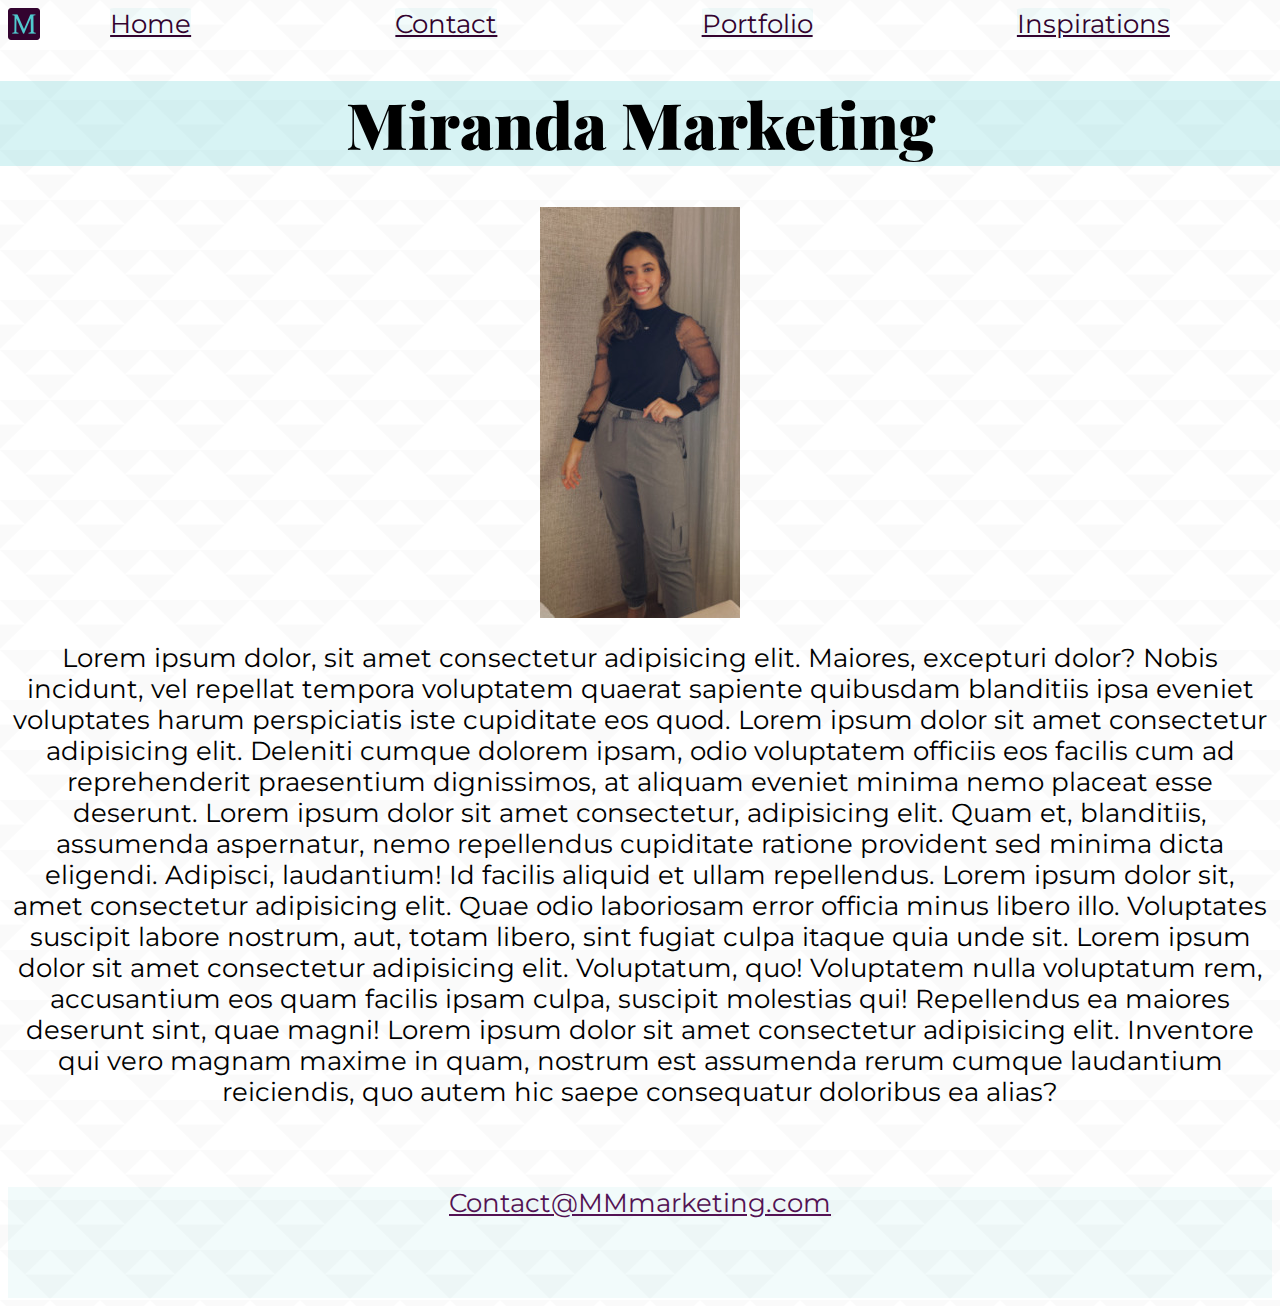
<file: index.html>
<!DOCTYPE html>
<html lang="en">
<head>
    <meta charset="UTF-8">
    <meta http-equiv="X-UA-Compatible" content="IE=edge">
    <meta name="viewport" content="width=device-width, initial-scale=1.0">
    <link rel="stylesheet" href="style.css">
    <link rel="shortcut icon" href="images/favicon.ico" type="image/x-icon">
    <title>Miranda Marketing</title>
</head>
<body>
    <nav>
        <a href="index.html"><p>Home</p></a>
        <a href="contact.html"><p>Contact</p></a>
        <a href=""><p>Portfolio</p></a>
        <a href=""><p>Inspirations</p></a>
    </nav>
<h1>Miranda Marketing</h1>
<picture>
    <source media="(max-height: 750px)" srcset="images/vivi_perfil2.jpg" type="image/png">
    <a href=""><img src="images/vivi_perfil.jpg" alt="Miranda Marketing foto de perfil"></a>
</picture>
<div class="logo">
    <a href="#"><img src="images/logo.png" alt="Logo Miranda Marketing"></a>
</div> 
<p>Lorem ipsum dolor, sit amet consectetur adipisicing elit. Maiores, excepturi dolor? Nobis incidunt, vel repellat tempora voluptatem quaerat sapiente quibusdam blanditiis ipsa eveniet voluptates harum perspiciatis iste cupiditate eos quod. Lorem ipsum dolor sit amet consectetur adipisicing elit. Deleniti cumque dolorem ipsam, odio voluptatem officiis eos facilis cum ad reprehenderit praesentium dignissimos, at aliquam eveniet minima nemo placeat esse deserunt. Lorem ipsum dolor sit amet consectetur, adipisicing elit. Quam et, blanditiis, assumenda aspernatur, nemo repellendus cupiditate ratione provident sed minima dicta eligendi. Adipisci, laudantium! Id facilis aliquid et ullam repellendus. Lorem ipsum dolor sit, amet consectetur adipisicing elit. Quae odio laboriosam error officia minus libero illo. Voluptates suscipit labore nostrum, aut, totam libero, sint fugiat culpa itaque quia unde sit. Lorem ipsum dolor sit amet consectetur adipisicing elit. Voluptatum, quo! Voluptatem nulla voluptatum rem, accusantium eos quam facilis ipsam culpa, suscipit molestias qui! Repellendus ea maiores deserunt sint, quae magni! Lorem ipsum dolor sit amet consectetur adipisicing elit. Inventore qui vero magnam maxime in quam, nostrum est assumenda rerum cumque laudantium reiciendis, quo autem hic saepe consequatur doloribus ea alias?</p>
<footer>
    <p><a href="mailto:Contact@MMmarketing.com">Contact@MMmarketing.com</a></p>
</footer>
</body>
</html>
</file>
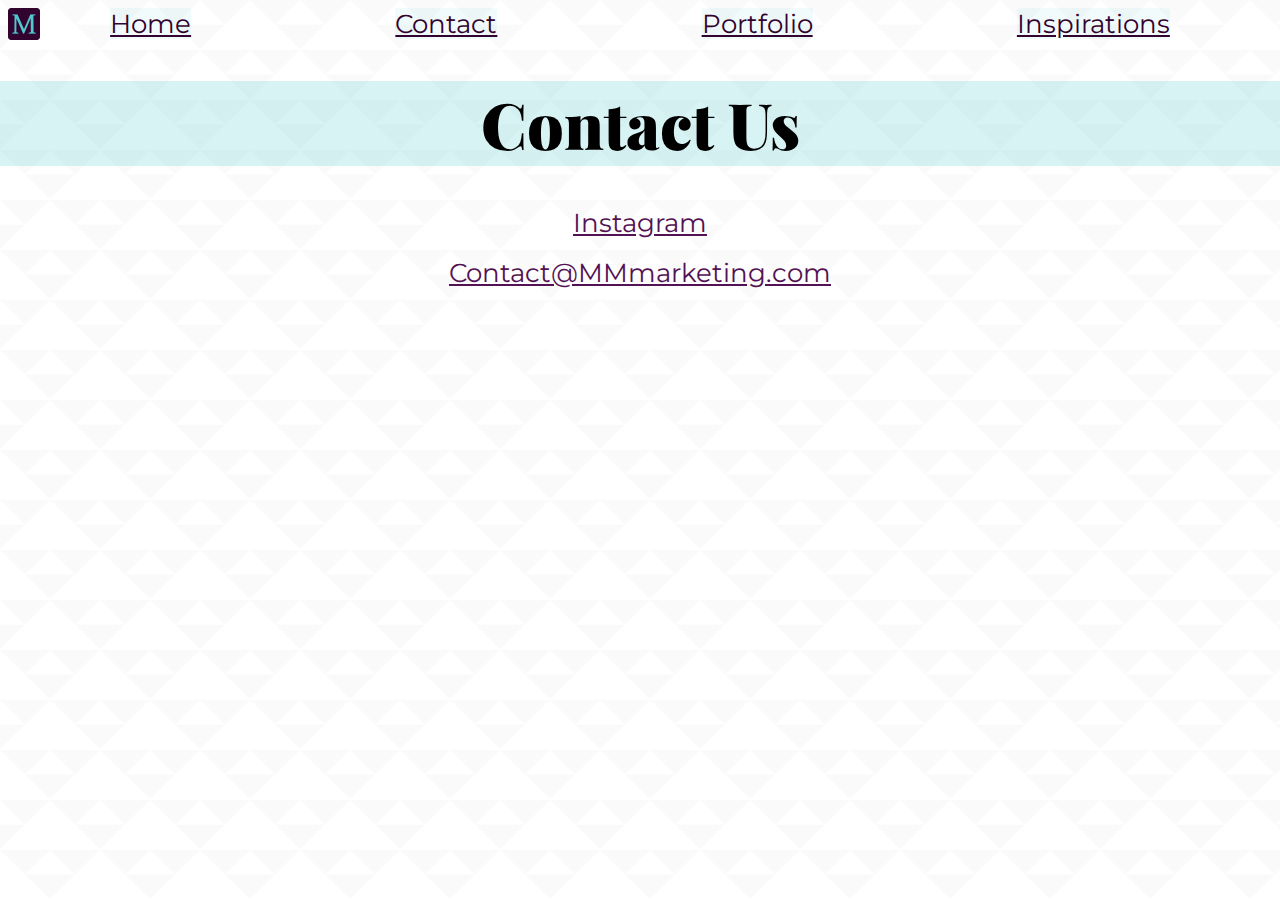
<file: contact.html>
<!DOCTYPE html>
<html lang="en">
<head>
    <meta charset="UTF-8">
    <meta http-equiv="X-UA-Compatible" content="IE=edge">
    <meta name="viewport" content="width=device-width, initial-scale=1.0">
    <link rel="stylesheet" href="style.css">
    <link rel="shortcut icon" href="images/favicon.ico" type="image/x-icon">
    <title>Contact Miranda Marketing</title>
</head>
<body>
    <nav>
        <a href="index.html"><p>Home</p></a>
        <a href="contact.html"><p>Contact</p></a>
        <a href="portfolio.html"><p>Portfolio</p></a>
        <a href="inspirations.html"><p>Inspirations</p></a>
    </nav>
<h1>Contact Us</h1>
<div class="logo">
    <a href="index.html"><img src="images/logo.png" alt="Logo Miranda Marketing"></a>
</div> 
<a href="instagram.com" rel="external" target="_blank">
    <p>Instagram</p>
</a>
<br>

<p><a href="mailto:Contact@MMmarketing.com">Contact@MMmarketing.com</a></p>
</body>
</html>
</file>
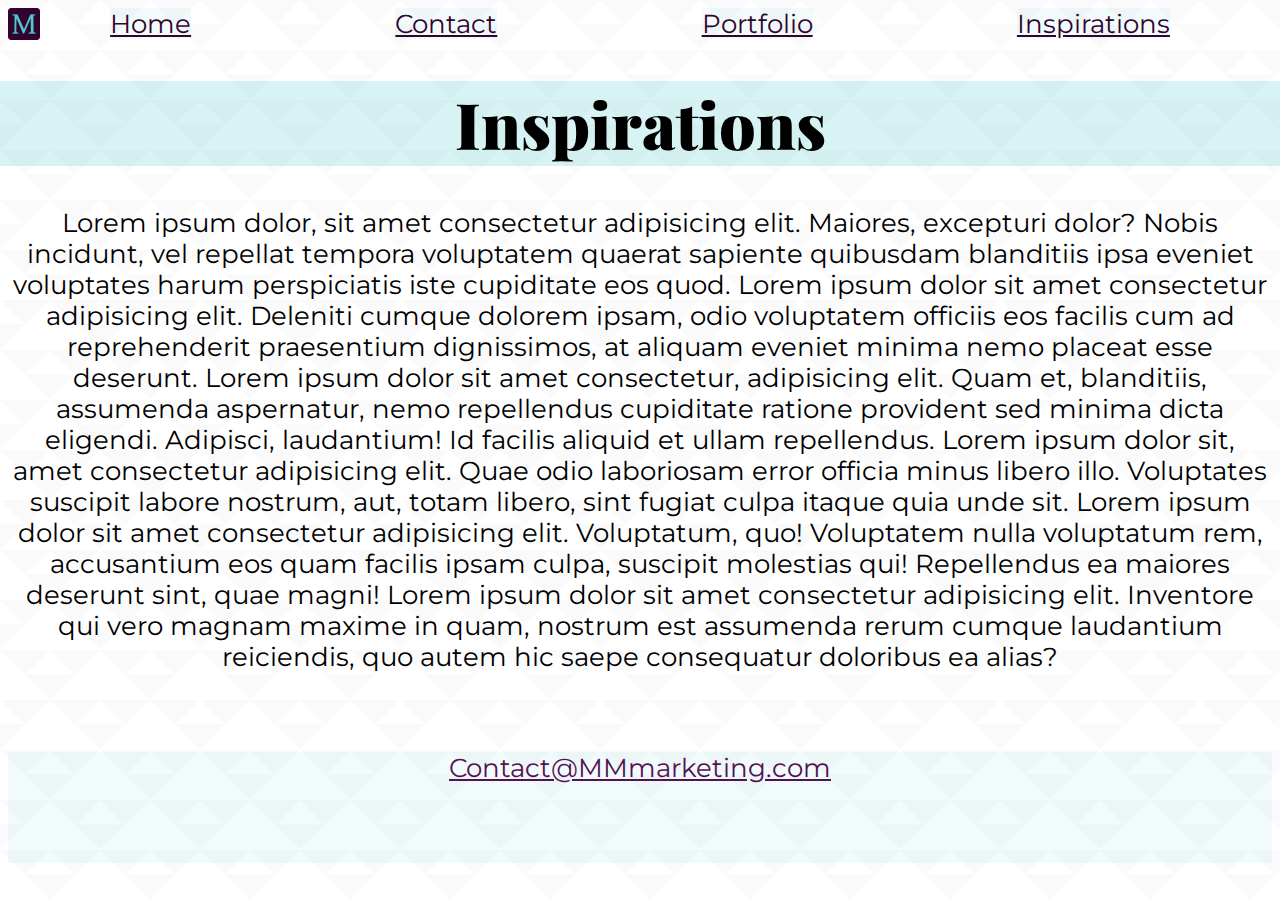
<file: inspirations.html>
<!DOCTYPE html>
<html lang="en">
<head>
    <meta charset="UTF-8">
    <meta http-equiv="X-UA-Compatible" content="IE=edge">
    <meta name="viewport" content="width=device-width, initial-scale=1.0">
    <link rel="stylesheet" href="style.css">
    <link rel="shortcut icon" href="images/favicon.ico" type="image/x-icon">
    <title>Inspirations Miranda Marketing</title>
</head>
<body>
    <nav>
        <a href="index.html"><p>Home</p></a>
        <a href="contact.html"><p>Contact</p></a>
        <a href="portfolio.html"><p>Portfolio</p></a>
        <a href="inspirations.html"><p>Inspirations</p></a>
    </nav>
<h1>Inspirations</h1>
<div class="logo">
    <a href="index.html"><img src="images/logo.png" alt="Logo Miranda Marketing"></a>
</div> 
<p>Lorem ipsum dolor, sit amet consectetur adipisicing elit. Maiores, excepturi dolor? Nobis incidunt, vel repellat tempora voluptatem quaerat sapiente quibusdam blanditiis ipsa eveniet voluptates harum perspiciatis iste cupiditate eos quod. Lorem ipsum dolor sit amet consectetur adipisicing elit. Deleniti cumque dolorem ipsam, odio voluptatem officiis eos facilis cum ad reprehenderit praesentium dignissimos, at aliquam eveniet minima nemo placeat esse deserunt. Lorem ipsum dolor sit amet consectetur, adipisicing elit. Quam et, blanditiis, assumenda aspernatur, nemo repellendus cupiditate ratione provident sed minima dicta eligendi. Adipisci, laudantium! Id facilis aliquid et ullam repellendus. Lorem ipsum dolor sit, amet consectetur adipisicing elit. Quae odio laboriosam error officia minus libero illo. Voluptates suscipit labore nostrum, aut, totam libero, sint fugiat culpa itaque quia unde sit. Lorem ipsum dolor sit amet consectetur adipisicing elit. Voluptatum, quo! Voluptatem nulla voluptatum rem, accusantium eos quam facilis ipsam culpa, suscipit molestias qui! Repellendus ea maiores deserunt sint, quae magni! Lorem ipsum dolor sit amet consectetur adipisicing elit. Inventore qui vero magnam maxime in quam, nostrum est assumenda rerum cumque laudantium reiciendis, quo autem hic saepe consequatur doloribus ea alias?</p>
<footer>
    <p><a href="mailto:Contact@MMmarketing.com">Contact@MMmarketing.com</a></p>
</footer>
</body>
</html>
</file>
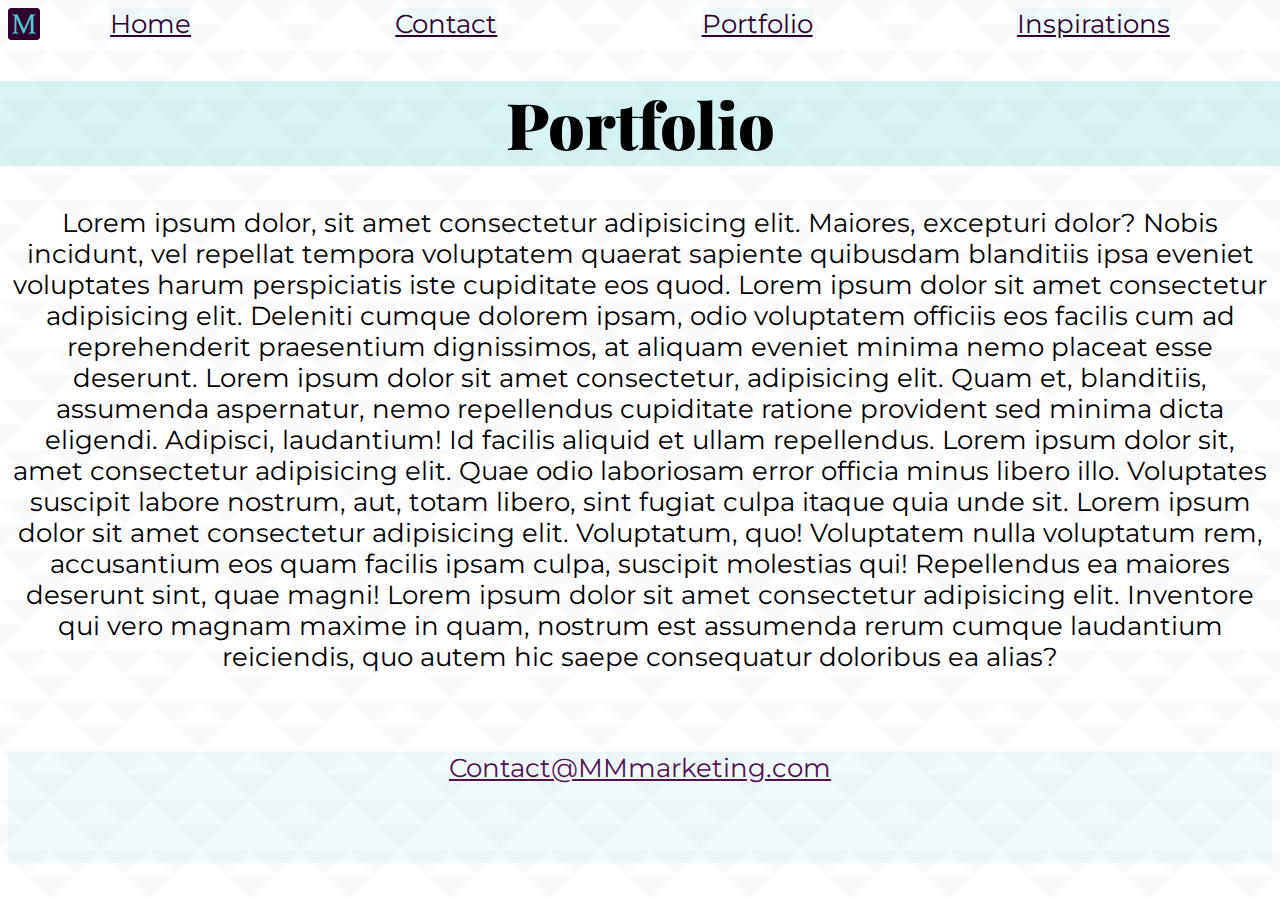
<file: portfolio.html>
<!DOCTYPE html>
<html lang="en">
<head>
    <meta charset="UTF-8">
    <meta http-equiv="X-UA-Compatible" content="IE=edge">
    <meta name="viewport" content="width=device-width, initial-scale=1.0">
    <link rel="stylesheet" href="style.css">
    <link rel="shortcut icon" href="images/favicon.ico" type="image/x-icon">
    <title>Portfolio Miranda Marketing</title>
</head>
<body>
    <nav>
        <a href="index.html"><p>Home</p></a>
        <a href="contact.html"><p>Contact</p></a>
        <a href="portfolio.html"><p>Portfolio</p></a>
        <a href="inspirations.html"><p>Inspirations</p></a>
    </nav>
<h1>Portfolio</h1>
<div class="logo">
    <a href="index.html"><img src="images/logo.png" alt="Logo Miranda Marketing"></a>
</div> 
<p>Lorem ipsum dolor, sit amet consectetur adipisicing elit. Maiores, excepturi dolor? Nobis incidunt, vel repellat tempora voluptatem quaerat sapiente quibusdam blanditiis ipsa eveniet voluptates harum perspiciatis iste cupiditate eos quod. Lorem ipsum dolor sit amet consectetur adipisicing elit. Deleniti cumque dolorem ipsam, odio voluptatem officiis eos facilis cum ad reprehenderit praesentium dignissimos, at aliquam eveniet minima nemo placeat esse deserunt. Lorem ipsum dolor sit amet consectetur, adipisicing elit. Quam et, blanditiis, assumenda aspernatur, nemo repellendus cupiditate ratione provident sed minima dicta eligendi. Adipisci, laudantium! Id facilis aliquid et ullam repellendus. Lorem ipsum dolor sit, amet consectetur adipisicing elit. Quae odio laboriosam error officia minus libero illo. Voluptates suscipit labore nostrum, aut, totam libero, sint fugiat culpa itaque quia unde sit. Lorem ipsum dolor sit amet consectetur adipisicing elit. Voluptatum, quo! Voluptatem nulla voluptatum rem, accusantium eos quam facilis ipsam culpa, suscipit molestias qui! Repellendus ea maiores deserunt sint, quae magni! Lorem ipsum dolor sit amet consectetur adipisicing elit. Inventore qui vero magnam maxime in quam, nostrum est assumenda rerum cumque laudantium reiciendis, quo autem hic saepe consequatur doloribus ea alias?</p>
<footer>
    <p><a href="mailto:Contact@MMmarketing.com">Contact@MMmarketing.com</a></p>
</footer>
</body>
</html>
</file>
<file: style.css>
@charset "UTF-8";
@import url('https://fonts.googleapis.com/css2?family=Playfair+Display:ital,wght@0,400;0,500;0,600;0,700;0,800;0,900;1,400;1,500;1,600;1,700;1,800;1,900&display=swap');
@import url('https://fonts.googleapis.com/css2?family=Montserrat&display=swap');

*{
    --varcolor1: #456990;
    --varcolor2: #33032F;
    --varcolor3: #531253;
    --varcolor4: #50C9CE;
    --varcolor5: #FF36AB;
}
body {
    display: grid;
    background-image: url("images/triangle-mosaic.png");
    font-family: 'Montserrat', sans-serif;
}

nav {
    display: flex;
    justify-content: space-around;
    align-items: center;
    font-size: 1vw;
}
nav > a {
    color: #33032F;
    border-radius: 5%;
    background-color: hsla(182, 56%, 56%, 0.075);
}
nav > a:hover {
    color: #50C9CE;
}

a {
    color: #531253;
    margin: auto;
}

h1 {
    background-color: hsla(182, 56%, 56%, 0.233);
    text-align: center;
    font-family: 'Playfair Display', serif; ;
    font-size: 5vw;
    font-weight: 900;
    margin: 0.65em -0.2em;
}

p {
    margin: auto;
    max-width: 50em;
    font-size: 2vw; 
    text-align: center;
}

.logo {
    display: flex;
    position: absolute;
    justify-content: right;
    align-items: right;
}

picture {
    margin: auto;
    padding-bottom: 20px;
    
}
footer {

    margin-top: 5em;
    padding-bottom: 5em;
    background-color: hsla(182, 56%, 56%, 0.075);
}
</file>
